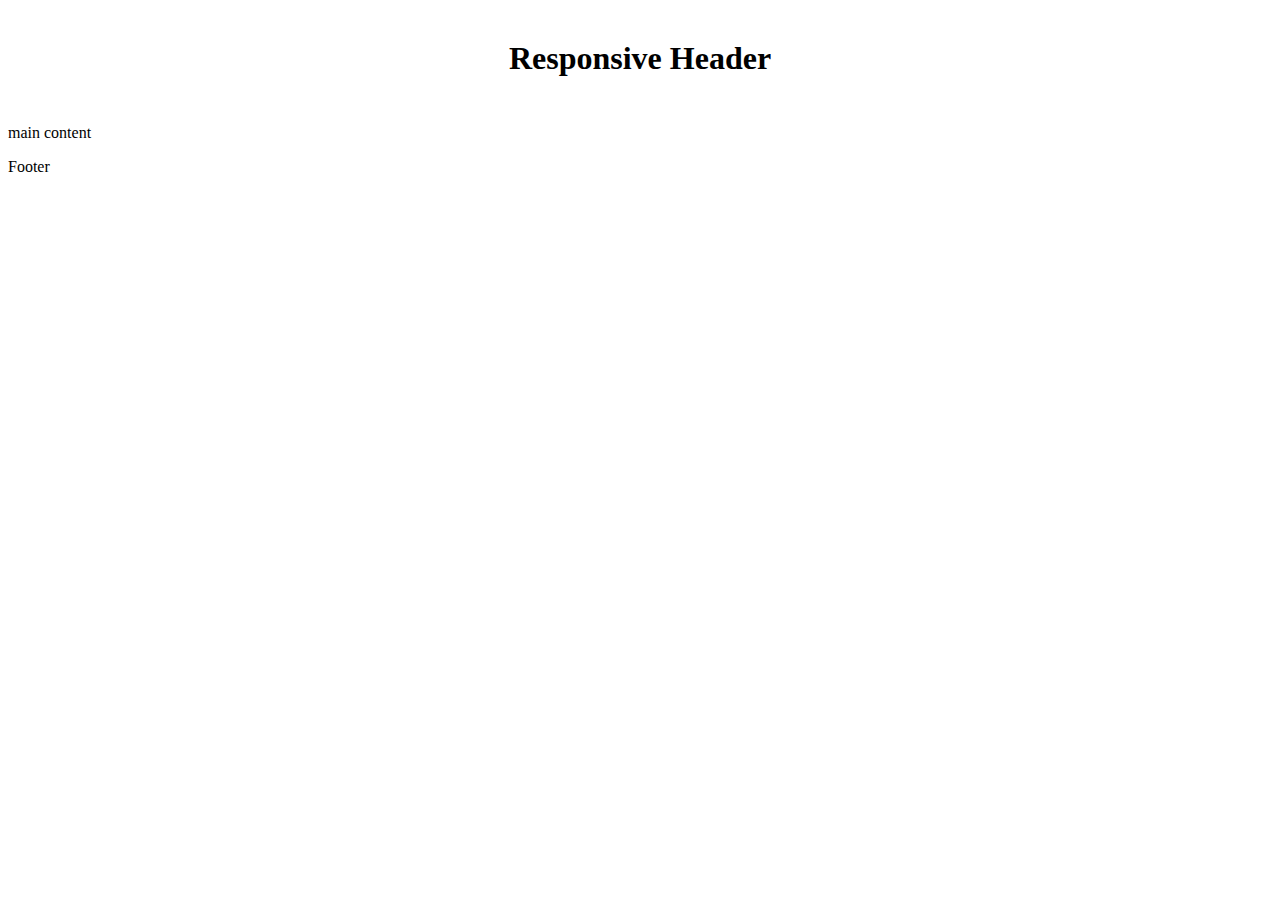
<file: q1/index.html>
<!DOCTYPE html>
<html lang="en">

<head>
    <meta charset="UTF-8">
    <meta name="viewport" content="width=device-width, initial-scale=1.0">
    <title>responsive header</title>
    <link rel="stylesheet" href="style.css">
</head>

<body>
    <div class="header">
        <h1>Responsive Header</h1>

    </div>
   

    <div class="body">
        <p>main content</p>
    </div>

    <div class="footer">
        <p>Footer</p>
    </div>
</body>

</html>
</file>
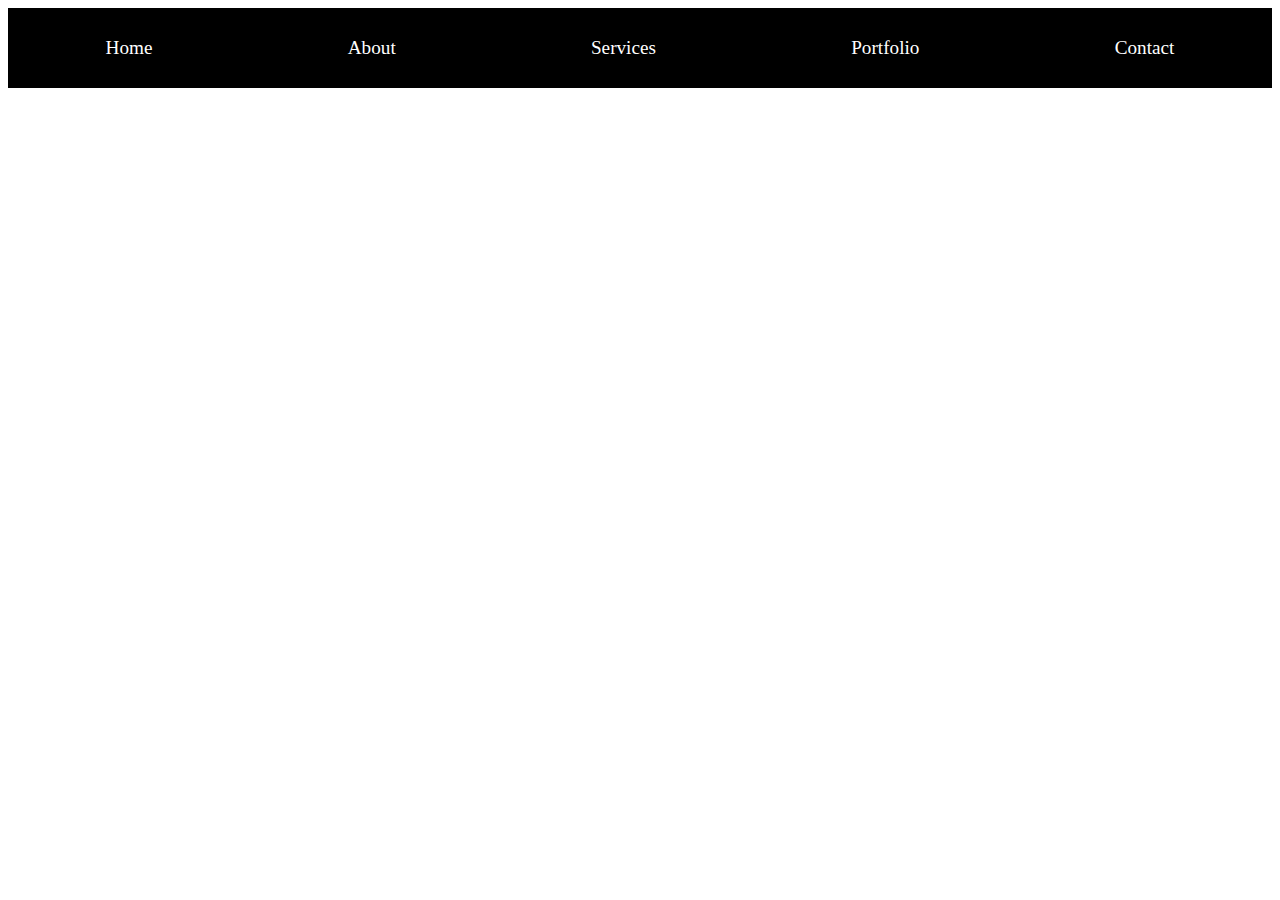
<file: q3/index.html>
<!DOCTYPE html>
<html lang="en">

<head>
    <meta charset="UTF-8">
    <meta name="viewport" content="width=device-width, initial-scale=1.0">
    <title>q3</title>
    <style>
        .navbar{
            display: flex;
            align-items:center ;
            justify-content: space-around;
            background-color: #000000;
            color: white;
            font-size: larger;
            height: 80px;
        }
        li{
            list-style: none;
        }
        a{
            text-decoration: none;
            color: white;
        }


        @media only screen and (max-width:768px) {
            .navbar{
                background-color: grey;
                display: flex;
                flex-direction: column;
                height: auto;

            }
            li{
                margin-top: 10px;
                margin-bottom: 10px;
            }
            
        }
    </style>
</head>

<body>
    <div class="navbar">
       <li><a href="">Home</a></li>
       <li><a href="">About</a></li>
       <li><a href="">Services</a></li>
       <li><a href="">Portfolio</a></li>
       <li><a href="">Contact</a></li>

    </div>
   

</body>

</html>
</file>
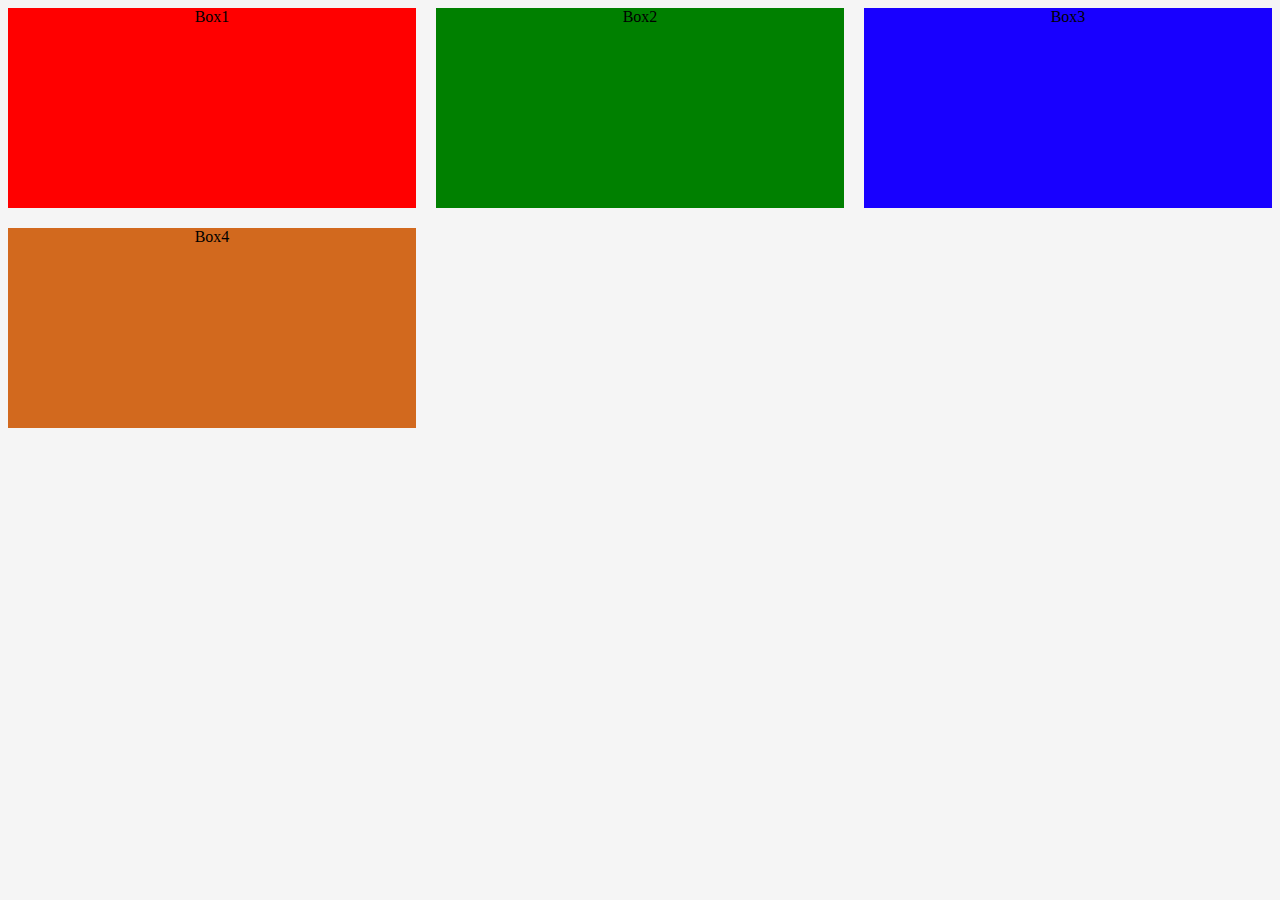
<file: q4/index.html>
<!DOCTYPE html>
<html lang="en">

<head>
    <meta charset="UTF-8">
    <meta name="viewport" content="width=device-width, initial-scale=1.0">
    <title>Document</title>
</head>
<style>
    body {
        background-color: #F5F5F5;
    }

    .main {
        display: grid;
        grid-template-columns: auto auto auto;
        grid-template-rows: 200px 200px;
        grid-gap: 20px;
        text-align: center;
    }

 
    .Box1{
        background-color: red;
    }
    .Box2{
        background-color: green;
    }
    .Box3{
        background-color: #1800ff;
    }
    .Box4{
        background-color: #D2691E;
    }

    @media only screen and (max-width:700px) {
        .main {
        display: grid;
        grid-template-columns: auto;
        grid-template-rows: 100px 100px 100px 100px;
        grid-gap: 10px;
        text-align: center;
    }
    }
</style>

<body>

    <div class="main">
        <div class="item Box1">Box1</div>
        <div class="item Box2">Box2</div>
        <div class="item Box3">Box3</div>
        <div class="item Box4">Box4</div>
    </div>

</body>

</html>
</file>
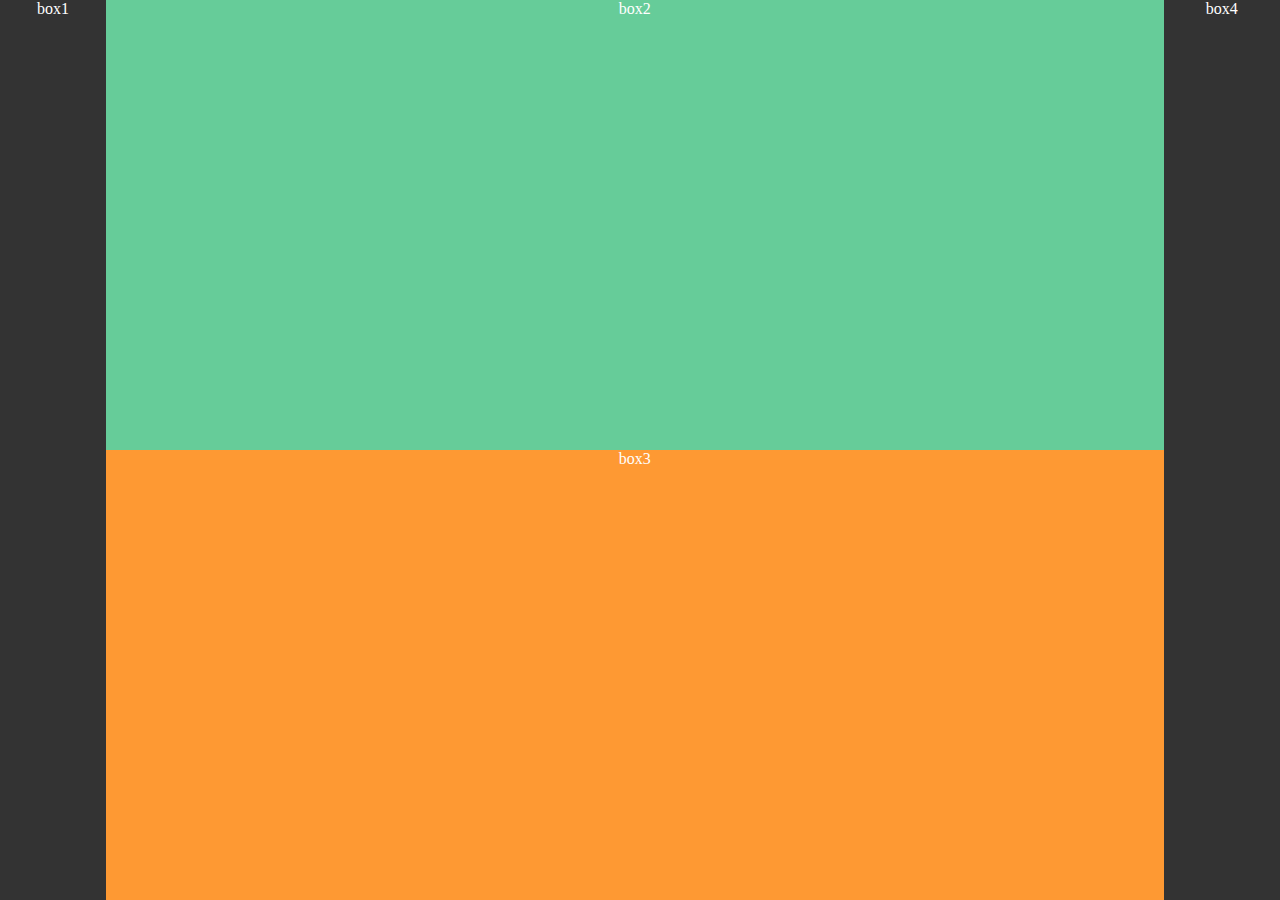
<file: q5/index.html>
<!DOCTYPE html>
<html lang="en">

<head>
    <meta charset="UTF-8">
    <meta name="viewport" content="width=device-width, initial-scale=1.0">
    <title>q5</title>
    <style>
        * {
            margin: 0;
            padding: 0;
        }

        .container {
            display: flex;
            justify-content: space-between;
            text-align: center;
            color: white;
        }

        .box1,
        .box4 {
            width: 10%;
            height: 100vh;
            background-color: #333333;
        }

        .box2,
        .box3 {
            width: 100%;
            height: 50%;
            background-color: azure;
        }

        .box2 {
            background-color: #66CC99;
            width: 100%;
        }

        .box3 {
            background-color: #FE9933;
        }

        .mainContent {
            display: flex;
            flex-direction: column;
            justify-content: space-between;
            background-color: aqua;
            width: 100%;

        }
        .mobile{
            width: 100%;
            height: 100vh;
            display: flex;
        }

        @media only screen and (max-width:768px) {
            .container {
                height: 100vh;
                display: flex;
                flex-direction: column;
                justify-content: space-between;
            }

            .mainContent {
                width: 100%;
            }

            .box1,
            .box2,
            .box3,
            .box4 {
                width: 100%;
                height: 7vh;
            }
            .mobile{
                display: flex;
                flex-direction: column;
            }
        }
    </style>
</head>

<body>
    <div class="container">
        <div class="mobile">
            <div class="box1">box1</div>
            <div class="mainContent">
                <div class="box2">box2</div>
                <div class="box3">box3</div>
            </div>
        </div>

        <div class="box4">box4</div>


    </div>
</body>

</html>
</file>
<file: q1/style.css>
.header{
    height: 100px;
    
    display: flex;
    align-items: center;
    justify-content: center;
    
}

@media only screen and (max-width: 600px) {
    .header {
      background-color: blue;
    }
  }
</file>
